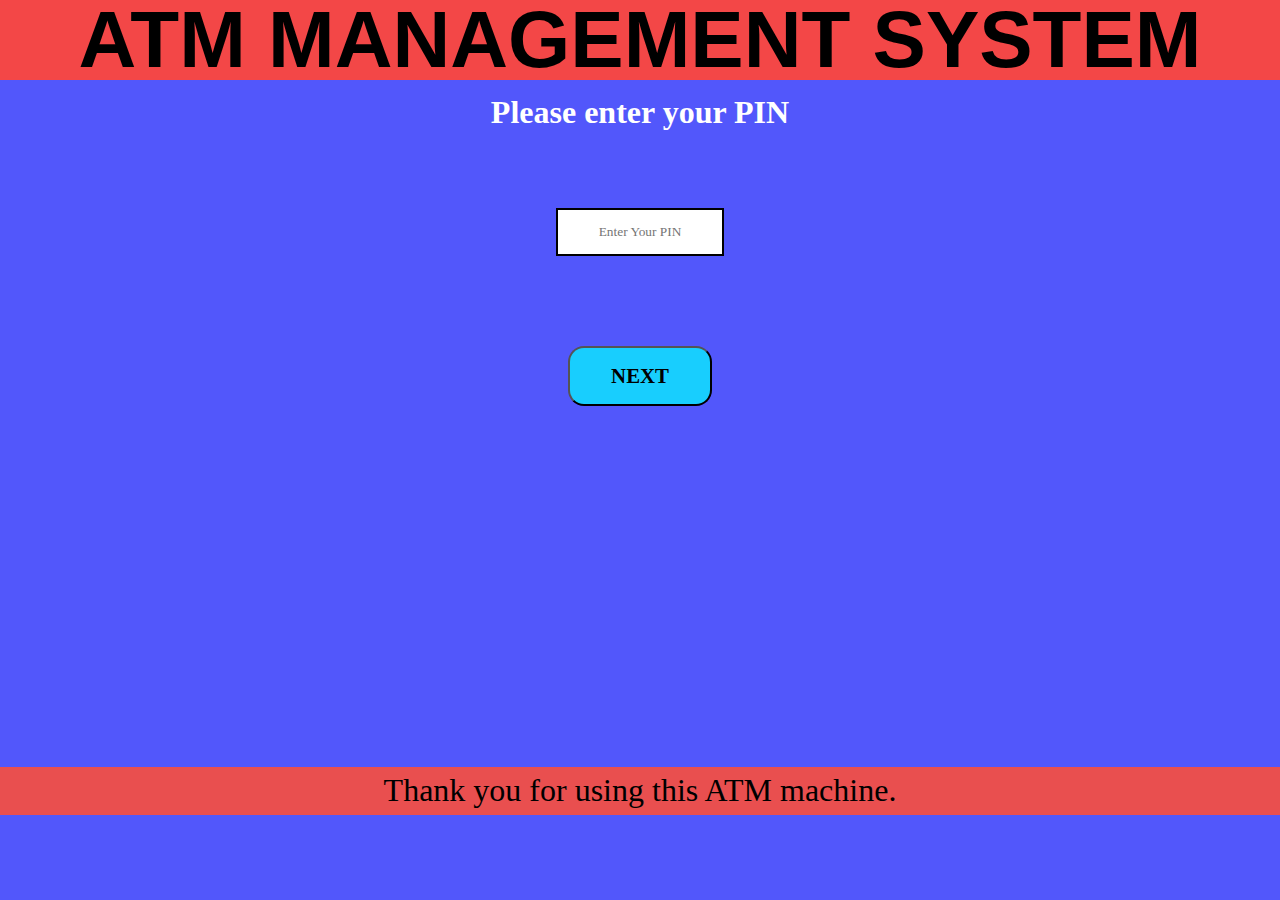
<file: index.html>
<!DOCTYPE html>
<html lang="en">
<head>
    <meta charset="UTF-8">
    <meta name="viewport" content="width=device-width, initial-scale=1.0">
    <title>Login page</title>
    <link rel="stylesheet" href="style.css">
</head>
<body>
    <nav>ATM Management System</nav>    
    <div class='box'>

        <h1 style="color: white;">Please enter your PIN</h1>
        
        <div class="input-type">
            <input id="pin" type="text" minlength="4" maxlength="4" placeholder="Enter Your PIN">
        </div>

        <div class="input-type">
            <button onclick="getpin()">NEXT</button>
        </div>

    </div>
    <footer>Thank you for using this ATM machine.</footer>

</body>
<script src="script.js"></script>
</html>
</file>
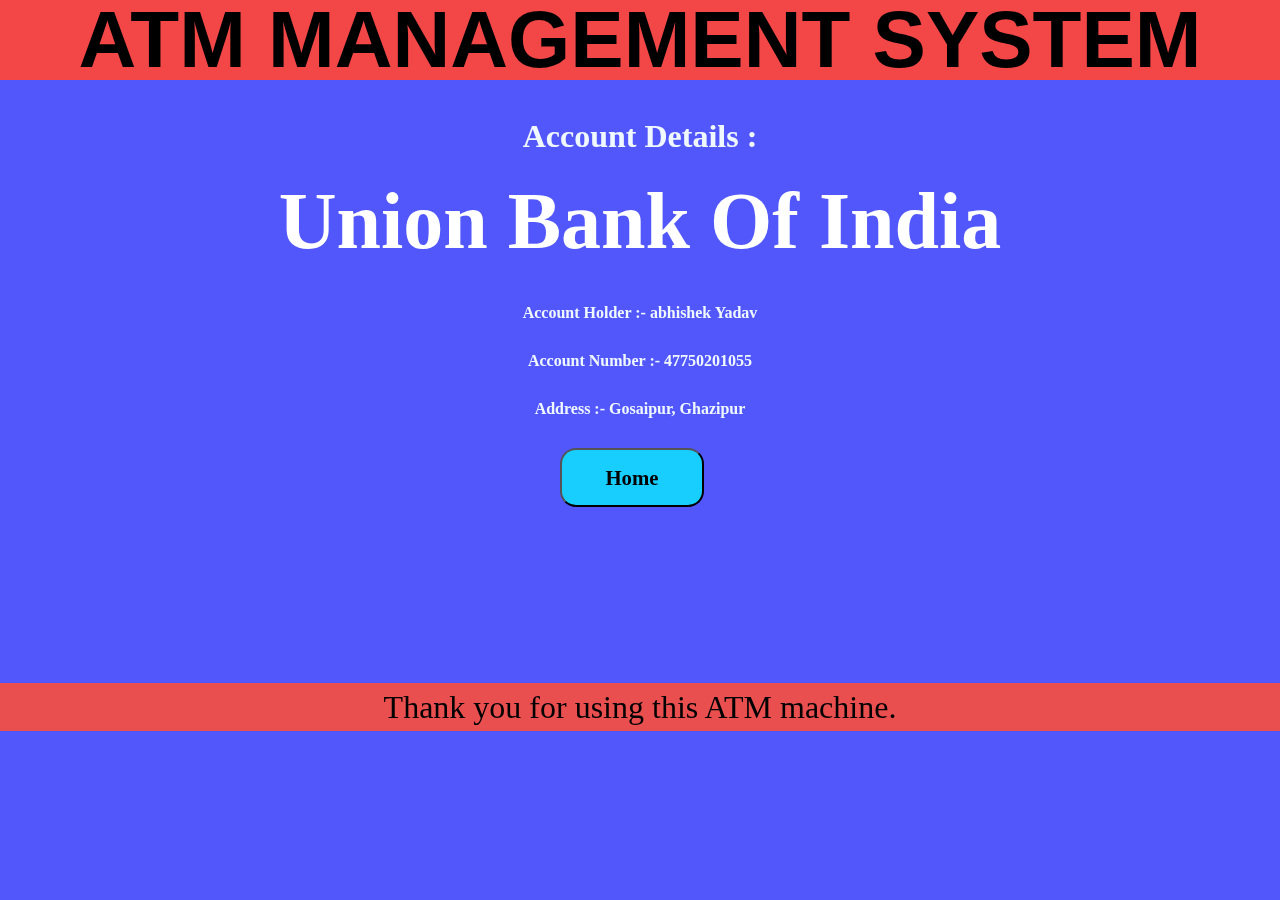
<file: accdetail.html>
<!DOCTYPE html>
<html lang="en">

<head>
    <meta charset="UTF-8">
    <meta name="viewport" content="width=device-width, initial-scale=1.0">
    <title>Account Details</title>
    <link rel="stylesheet" href="style.css">
</head>

<body>
    <div class="acc-height">
        <nav>ATM Management System</nav>

        <div id="details">
            <h1>Account Details :</h1>
            <h2>Union Bank Of India</h2>
            <h3>Account Holder :- abhishek Yadav</h3>
            <h3> Account Number :- 47750201055</h3>
            <h3> Address :- Gosaipur, Ghazipur</h3>
        </div>

        <a href="loginpage.html">
            <button id="btn">Home</button>
        </a>

   
    
    <footer style="margin-top: 10rem;">Thank you for using this ATM machine.</footer>
</div>
</body>
<script src="script.js"></script>

</html>
</file>
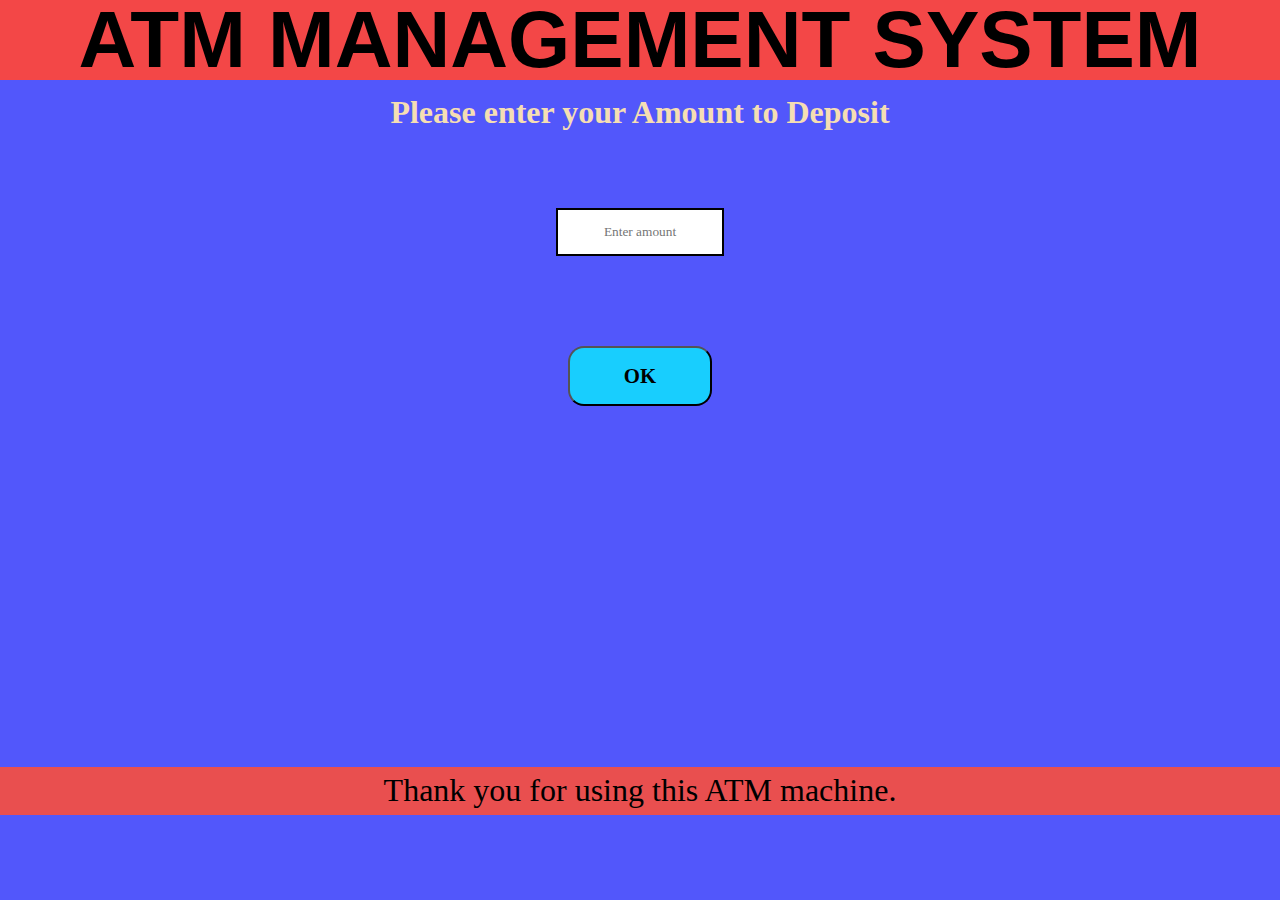
<file: deposit.html>
<!DOCTYPE html>
<html lang="en">
<head>
    <meta charset="UTF-8">
    <meta name="viewport" content="width=device-width, initial-scale=1.0">
    <title>Deposit</title>
    <link rel="stylesheet" href="style.css">
</head>
<body>
        <nav>ATM Management System</nav>    
        <div class='box'>
    
            <h1 style="color: wheat;">Please enter your Amount to Deposit</h1>
            
            <div class="input-type">
                <input id="dep" type="text" placeholder="Enter amount">
            </div>
    
            <div class="input-type">
                <button onclick="deposit()">OK</button>
            </div>
            
        </div>
        <footer>Thank you for using this ATM machine.</footer>

</body>
<script src="script.js"></script>
</html>
</file>
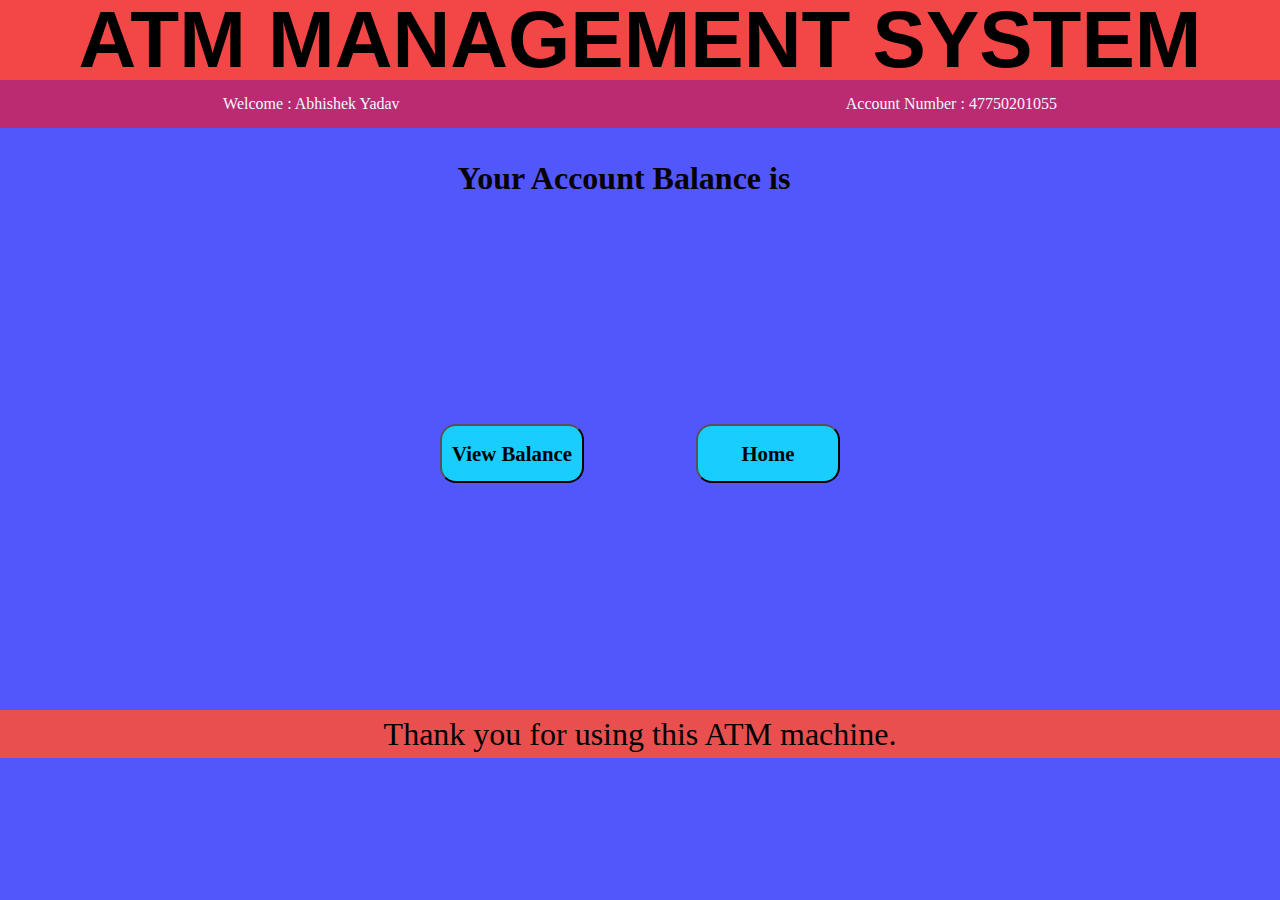
<file: viewbalance.html>
<!DOCTYPE html>
<html lang="en">

<head>
    <meta charset="UTF-8">
    <meta name="viewport" content="width=device-width, initial-scale=1.0">
    <title>View Balance</title>
    <link rel="stylesheet" href="style.css">
</head>

<body>
    <nav>ATM Management System</nav>
    <div class='box1'>
        <div id="left">Welcome : Abhishek Yadav</div>
        <div id="right">Account Number : 47750201055</div>
    </div>
    <div class="balance-sheet">
        <p class="text">
            Your Account Balance is

        <p id="balance"></p>
        </p>
    </div>
    <div class="vb">

        <button class="homebutton" onclick="viewBalance()">View Balance</button>
        <a href="loginpage.html">
            <button>Home</button>
        </a>
    </div>

    <footer>Thank you for using this ATM machine.</footer>
</body>
<script src="script.js"></script>

</html>
</file>
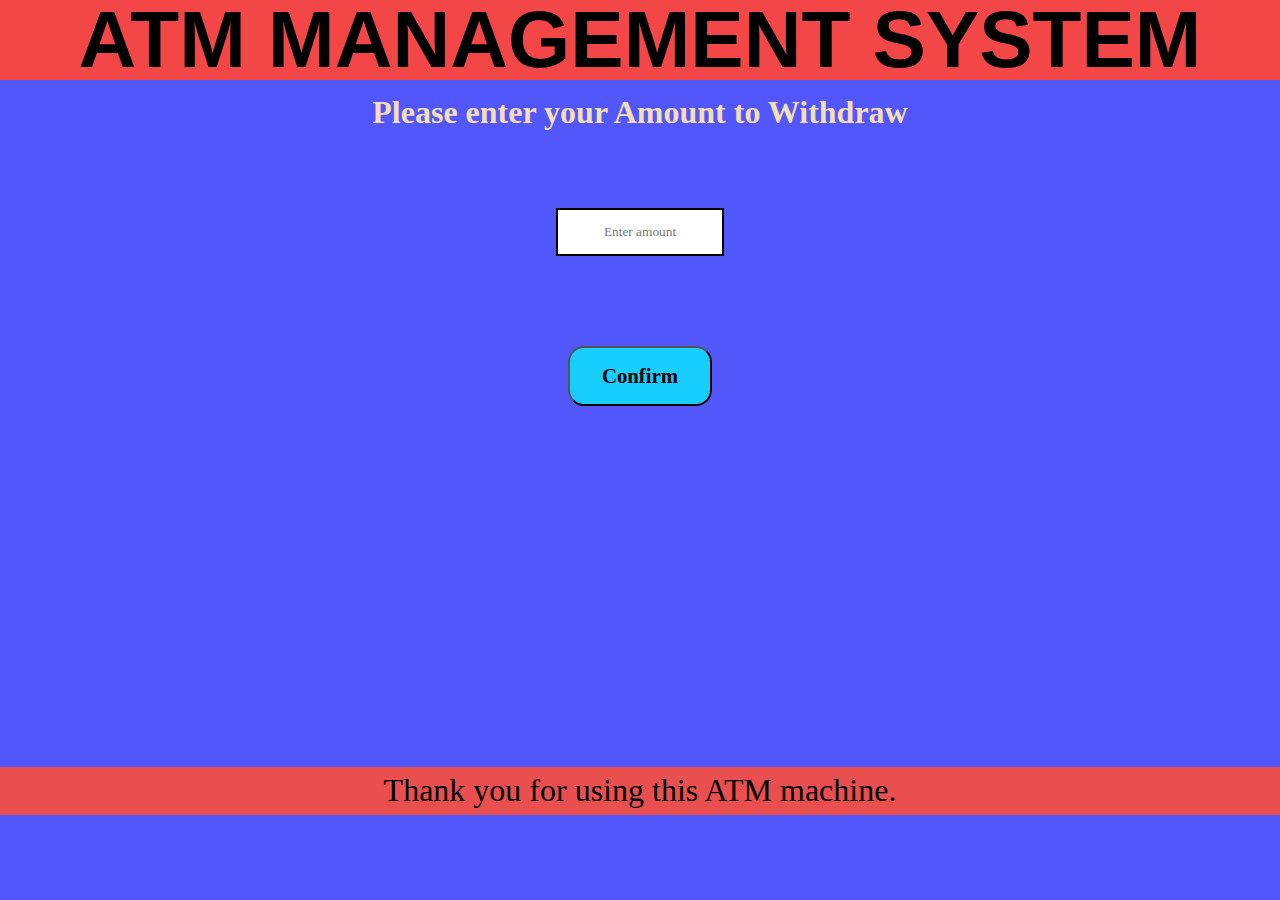
<file: withdrawal.html>
<!DOCTYPE html>
<html lang="en">
<head>
    <meta charset="UTF-8">
    <meta name="viewport" content="width=device-width, initial-scale=1.0">
    <title>Withdrawl</title>
    <link rel="stylesheet" href="style.css">
</head>
<body>
        <nav>ATM Management System</nav>    
        <div class='box'>
    
            <h1 style="color: wheat; text-align: center;">Please enter your Amount to Withdraw</h1>
            
            <div class="input-type">
                <input id="with" type="text" placeholder="Enter amount">
            </div>
    
            <div class="input-type">
                <button onclick="withdraw()">Confirm</button>
            </div>
            
        </div>
        <footer>Thank you for using this ATM machine.</footer>

</body>
<script src="script.js"></script>
</html>
</file>
<file: style.css>
* {
  margin: 0;
  padding: 0;
  box-sizing: border-box;
  font-family: 'Times New Roman', Times, serif;
}
body{
  background-color: rgb(82, 87, 251);
}

nav {
  display: flex;
  justify-content: center;
  align-items: center;
  height: 5rem;
  font-size: 5rem;
  font-weight: bolder;
  background-color: #f34747;
  text-transform: uppercase;
  font-family: 'Franklin Gothic Medium', 'Arial Narrow', Arial, sans-serif;
}

.logbox {
  height: 68.8vh;
}

.box{
  height: 74.5vh;
}

.box1 {
  display: flex;
  justify-content: space-around;
  height: 3rem;
  align-items: center;
  background-color: #c9265ee0;
  color: aliceblue;
  font-size: 1rem;
}

h1 {
  display: flex;
  justify-content: space-around;
  align-items: center;
  height: 2rem;
  margin-top: 1rem;
  color: white;
}

.box2, .box3, .box4{
  display: flex;
  justify-content: space-around;
  align-items: center;
  font-size: 3rem;
  height: 7rem;
}

button {
  width: 9rem;
  height: 3.7rem;
  font-size: 1.3rem;
  font-weight: 800;
  background-color: rgba(0, 255, 255, 0.71);
  border-radius: 1rem;
  font-weight: 900;
}

button:hover {
  background-color: orangered;
  color: white;
  cursor: pointer;
}

footer {
  display: flex;
  justify-content: center;
  align-items: center;
  height: 3rem;
  font-size: 2rem;
  background-color: #e94f4f;

}

.input-type{
  display: flex;
  justify-content: space-around;
  align-items: center;
  height: 5rem;
  margin-top: 4rem;
}

input {
  height: 3rem;
  list-style: none;
  text-align: center;
  border: 2px solid black;
}

.vb {
  height: 57vh;
  display: flex;
  justify-content: center;
  align-items: center;
  gap: 7rem;
}

.text {
  margin-top: 2rem;
  font-size: 2rem;
  font-weight: 600;
  text-align: center;
  color: #080101;
}
.balance-sheet{
  display: flex;
  justify-content: center;
  align-items: center;
  gap: 1rem;
}

#balance {
  margin-top: 2rem;
  font-size: 2rem;
  font-weight: 600;
  text-align: center;
  color: rgb(7, 245, 35);
}





.acc-height{
  position: fixed;
  left: 0;
  right: 0;
  height: 95vh;
}

#details h1 {
  color: aliceblue;
  height: 5rem;
}

#details h2 {
  font-size: 5rem;
  color: white;
  text-align: center;
  height: 8rem;
}

#details h3{
  color: aliceblue;
  font-size: 1rem;
  text-align: center;
  height: 3rem;
}

#btn {
  margin-left: 35rem;
  margin-bottom: 1rem;
}

/* Responsive Styles */
@media screen and (max-width: 1200px) {
  nav {
      font-size: 4rem;
  }
  button {
      width: 12rem;
      font-size: 1.5rem;
  }
  .box2, .box3 {
      height: 8rem;
  }
  footer {
      font-size: 1.5rem;
  }
  .input-type {
      margin-top: 3rem;
  }
  input {
      width: 50%;
      border-radius: 1rem;
  }
  #btn {
      margin: 0 20rem;
  }
}

@media screen and (max-width: 850px) {
  nav {
      font-size: 2.5rem;
      height: 5rem;
  }
  .box1 {
      height: 2.5rem;
  }
  .box2, .box3 {
      height: 6rem;
  }
  button {
      width: 10rem;
      font-size: 1.4rem;
  }
  footer {
      font-size: 1.2rem;
  }
  .input-type {
      flex-direction: column;
      gap: 1rem;
  }
  input {
      width: 50%;
      border-radius: 1rem;
  }
  .vb {
      flex-direction: column;
      gap: 1rem;
  }
  .text {
      font-size: 1.5rem;
  }
  #balance {
      font-size: 2.5rem;
  }
  #btn {
      margin: 0 10rem;
  }
}


@media screen and (max-width: 500px) {
  nav {
      font-size: 2rem;
      height: 5rem;
  }
  .box1 {
      height: 2.5rem;
  }
  .box2, .box3 {
      height: 6rem;
  }
  button {
      width: 10rem;
      font-size: 1.3rem;
  }
  footer {
      font-size: 1.2rem;
  }
  .input-type {
      flex-direction: column;
      gap: 1rem;
      
  }
  input {
      width: 50%;
      border-radius: 1rem;
  }
  .vb {
      flex-direction: column;
      gap: 1rem;
  }
  .text {
      font-size: 1.5rem;
  }
  #balance {
      font-size: 2.5rem;
  }
  #btn {
      margin: 0 10rem;
  }
}

@media screen and (max-width: 480px) {
  nav {
      font-size: 1.7rem;
      height: 6rem;
      width: 100%;
  }
  h1{
    font-size: 1.3rem;
    color: brown;
  }
  button {
      width: 10rem;
      height: 3.5rem;
      font-size: 1rem;
  }
  .logbox{
    height: 70.2vh;
  }
  .box{
    height: 74vh;
  }
  .box1{
    height: 4.4rem;
    display: flex;
    justify-content: center;
    align-items: center;
    gap: 2rem;
  }
  #left, #right{
    margin-left: 2rem;
  }
  .box2, .box3, .box4{
      height: 12rem;
  }
  footer {
      font-size: 1rem;
  }
  .inputtype {
      flex-direction: column;
      margin-top: 3rem;
  }
  input {
      width: 50%;
      border-radius: 1rem;
  }
  .vb {
      flex-direction: column;
      gap: 4rem;
      height: 61vh;
  }
  .text {
      font-size: 1.2rem;
  }
  .balance-sheet{
    gap: 0.6rem;
  }
  #balance {
      font-size: 1.3rem;
      font-weight: 600;
  }
  #btn {
      margin: 0 7.5rem;
      margin-top: 5rem;
  }
  #details h2 {
    font-size: 2rem;
    height: 5rem;
  }
  pre {
    color: aliceblue;
    font-size: 1rem;
  }


 .acc-height{
  height: 150vh;
 }
  
}











































/* *{
    margin: 0;
    padding: 0;
    box-sizing: border-box;
    font-family: 'Times New Roman', Times, serif;
  }
  
  nav{
    display: flex;
    justify-content: center;
    align-items: center;
    height: 7rem;
    font-size: 5rem;
    font-weight: bolder;
    background-color: #61dbf4;
    text-transform: uppercase;
    font-family: 'Franklin Gothic Medium', 'Arial Narrow', Arial, sans-serif;
  }
  
  .box{
        height: 70vh;
  }
  
  .box1{
    display: flex;
    justify-content: space-around;
    height: 3rem;
    align-items: center;
    background-color: #c9265ee0;
    color: aliceblue;
    font-size: 1rem;
  }
  
  div h1{
    display: flex;
    justify-content: space-around;
    align-items: center;
    height: 2rem;
    margin-top: 1rem;
  }
  
  .box2{
    display: flex;
    justify-content: space-around;
    align-items: center;
    height: 10rem;
  }
  .box3{
    display: flex;
    justify-content: space-around;
    align-items: center;
    height: 10rem;
  }
  
  button{
    height: 5rem;
    width: 15rem;
    font-size: 2rem;
    background-color: aqua;
    border-radius: 1rem;
    font-weight: 900;
  }
  
  button:hover{
    background-color: orangered;
    color: white;
    cursor: pointer;
  }
  
  footer{
    display: flex;
    justify-content: center;
    align-items: center;
    height: 3rem;
    font-size: 2rem;
    background-color: #e94f4f;
  }

  .inputtype{
    display: flex;
    justify-content: space-around;
    align-items: center;
    height: 5rem;
    margin-top: 4rem;
  }

  input{
    height: 3rem;
    list-style: none;
    text-align: center;
    border: 2px solid black;
  }

  .vb{
    height:40vh;
    display: flex;
    justify-content: center;
    align-items: center;
    gap: 2rem;
    
  }

  .text{
    font-size: 2rem;
    text-align: center
  }

  #balance{
    font-size: 3rem;
    text-align: center;
    color: blueviolet;
  }
#details h1{
  color: aliceblue;
}
#details h2{
  font-size: 5rem;
  color: white;
  text-align: center;
  
}
pre{
  color: aliceblue;
  font-size: 2rem;
}

#btn{
  margin: 0 33rem;
  margin-bottom: 1rem;
}
 */
</file>
